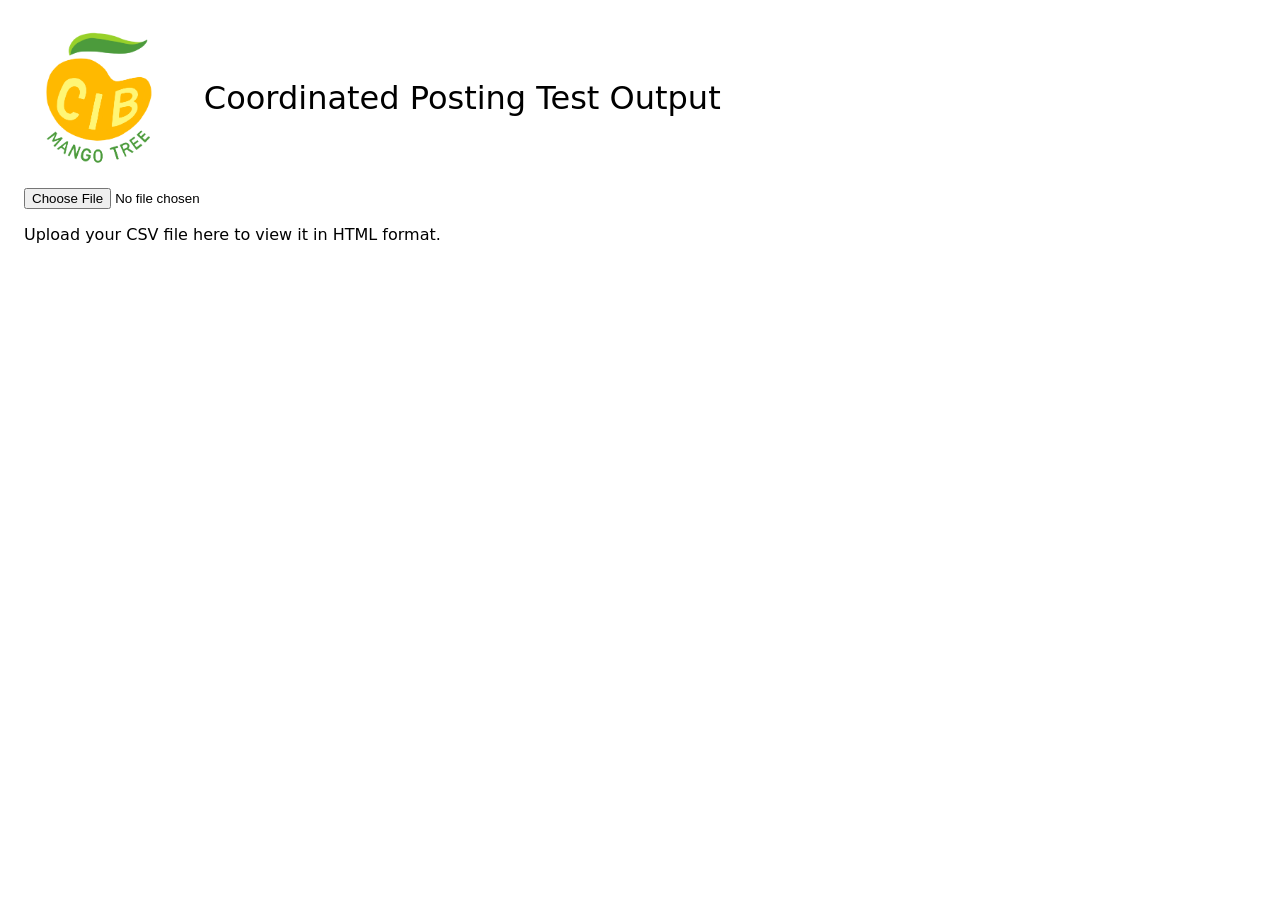
<file: html_output/data.html>
<!DOCTYPE html>
<html lang="en">
    <head>
        <meta charset="utf-8">
        <title>CIB Mango Tree Data</title>
        <link rel="icon" type="image/png" href="./images/favicon-32.PNG">
        <link rel="stylesheet" href="style.css">
    </head>
    <body>
        <div class="content-container">
            <div class="header-div">
                <img class="logo" src="./images/mango-text.PNG">
                <h1 class="heading">Coordinated Posting Test Output</h1>
            </div>
            <input type="file" id="csvFileInput" accept=".csv">
            <div id="view-options">
                <h5>View By</h5>
                <input type="radio" id="by-posts" name="view-option" value="by-posts" checked>
                <label for="by-posts">Posts</label>
                <br>
                <input type="radio" id="by-users" name="view-option" value="by-users">
                <label for="by-users">Users</label>
            </div>
            <div id="data-container">
                <p>Upload your CSV file here to view it in HTML format.</p>
            </div>
        </div>
        <script src="csv-to-html.js"></script>
    </body>
</html>
</file>
<file: html_output/style.css>
body {
    font-family: system-ui,-apple-system,"Segoe UI",Roboto,"Helvetica Neue","Noto Sans","Liberation Sans",Arial,sans-serif,"Apple Color Emoji","Segoe UI Emoji","Segoe UI Symbol","Noto Color Emoji";
    font-weight: 300;
}

.content-container {
    padding: 1rem;
}

.header-div {
    display: flex;
    align-items: center;
    padding-bottom: 1rem;
}

.logo {
    width: 12%;
}

.heading {
    margin-left: 2rem;
    font-weight: 500;
}

#data-container {
    margin-top: 1rem;
}

.data-table {
    width: 100%;
    border-collapse: collapse;
}

th {
    height: 1.5rem;
    padding: 1rem;
    position: sticky;
    top: 0;
    background-color: #f3921e;
    color: white;
    text-align: center;
}

.default-row:nth-child(even) {
    background-color: #f2f2f2;
}

td {
    padding: 0.5rem;
}

.expandable-row {
    cursor: pointer;
}

.expandable-row-even {
    background-color: #f2f2f2;
}

.expand-icon-cell {
    border: none;
}

.expand-icon {
    width: 1em;
}

.indented {
    border-left: 1em solid transparent;
}

.hidden-row {
    display: none;
}

.hidden-row-odd {
    background-color: #f2f2f2;
}

#view-options {
    display: none;
}
</file>
